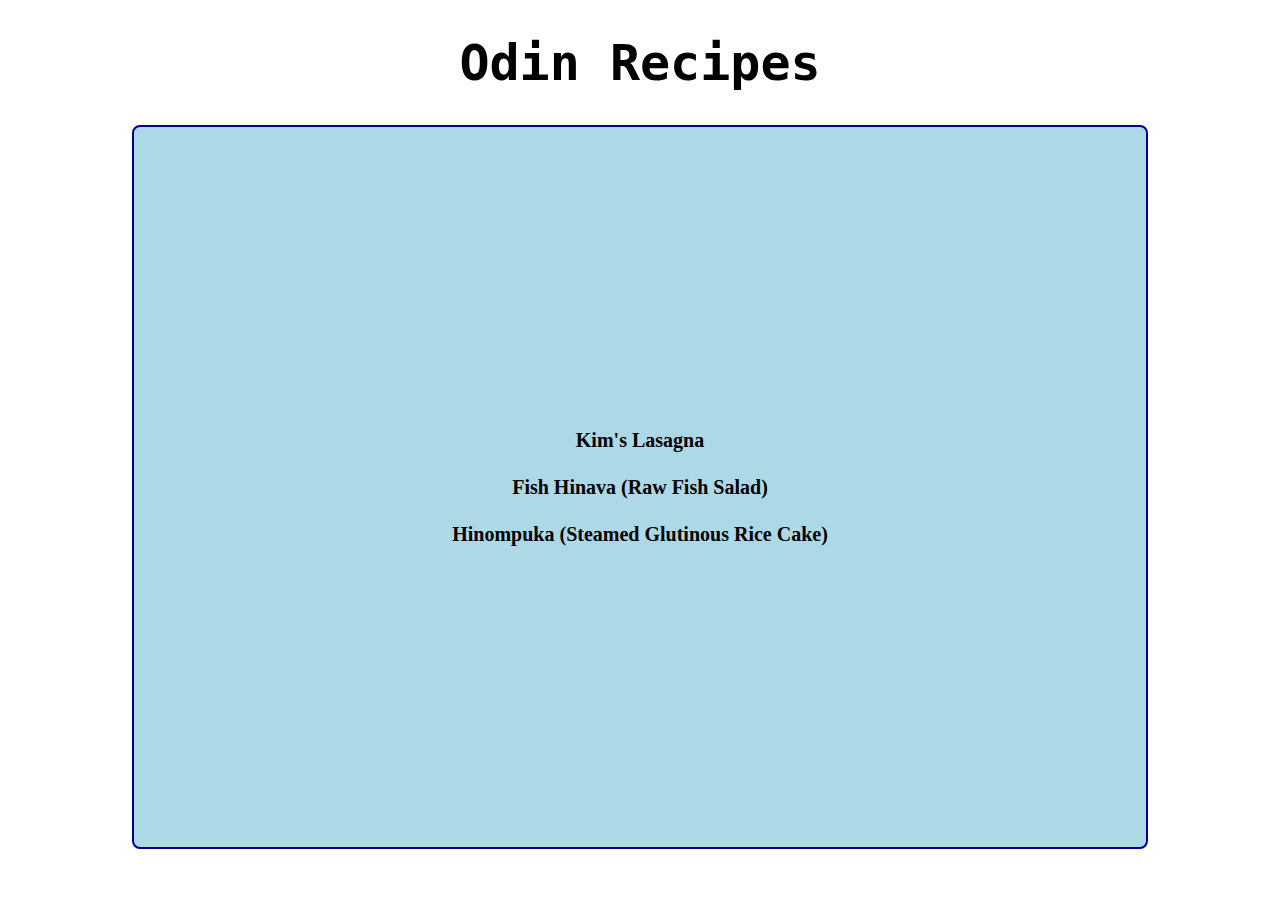
<file: index.html>
<!DOCTYPE html>
<html lang="en">
  <head>
    <meta charset="UTF-8" />
    <meta http-equiv="X-UA-Compatible" content="IE=edge" />
    <meta name="viewport" content="width=device-width, initial-scale=1.0" />
    <title>Odin Recipes</title>
    <link rel="stylesheet" href="style.css" />
  </head>
  <body>
    <h1>Odin Recipes</h1>
    <div class="container">
      <a href="./recipes/lasagna.html">Kim's Lasagna</a>
      <a href="./recipes/hinava.html">Fish Hinava (Raw Fish Salad)</a>
      <a href="./recipes/hinompuka.html">Hinompuka (Steamed Glutinous Rice Cake)</a>
    </div>
  </body>
</html>
</file>
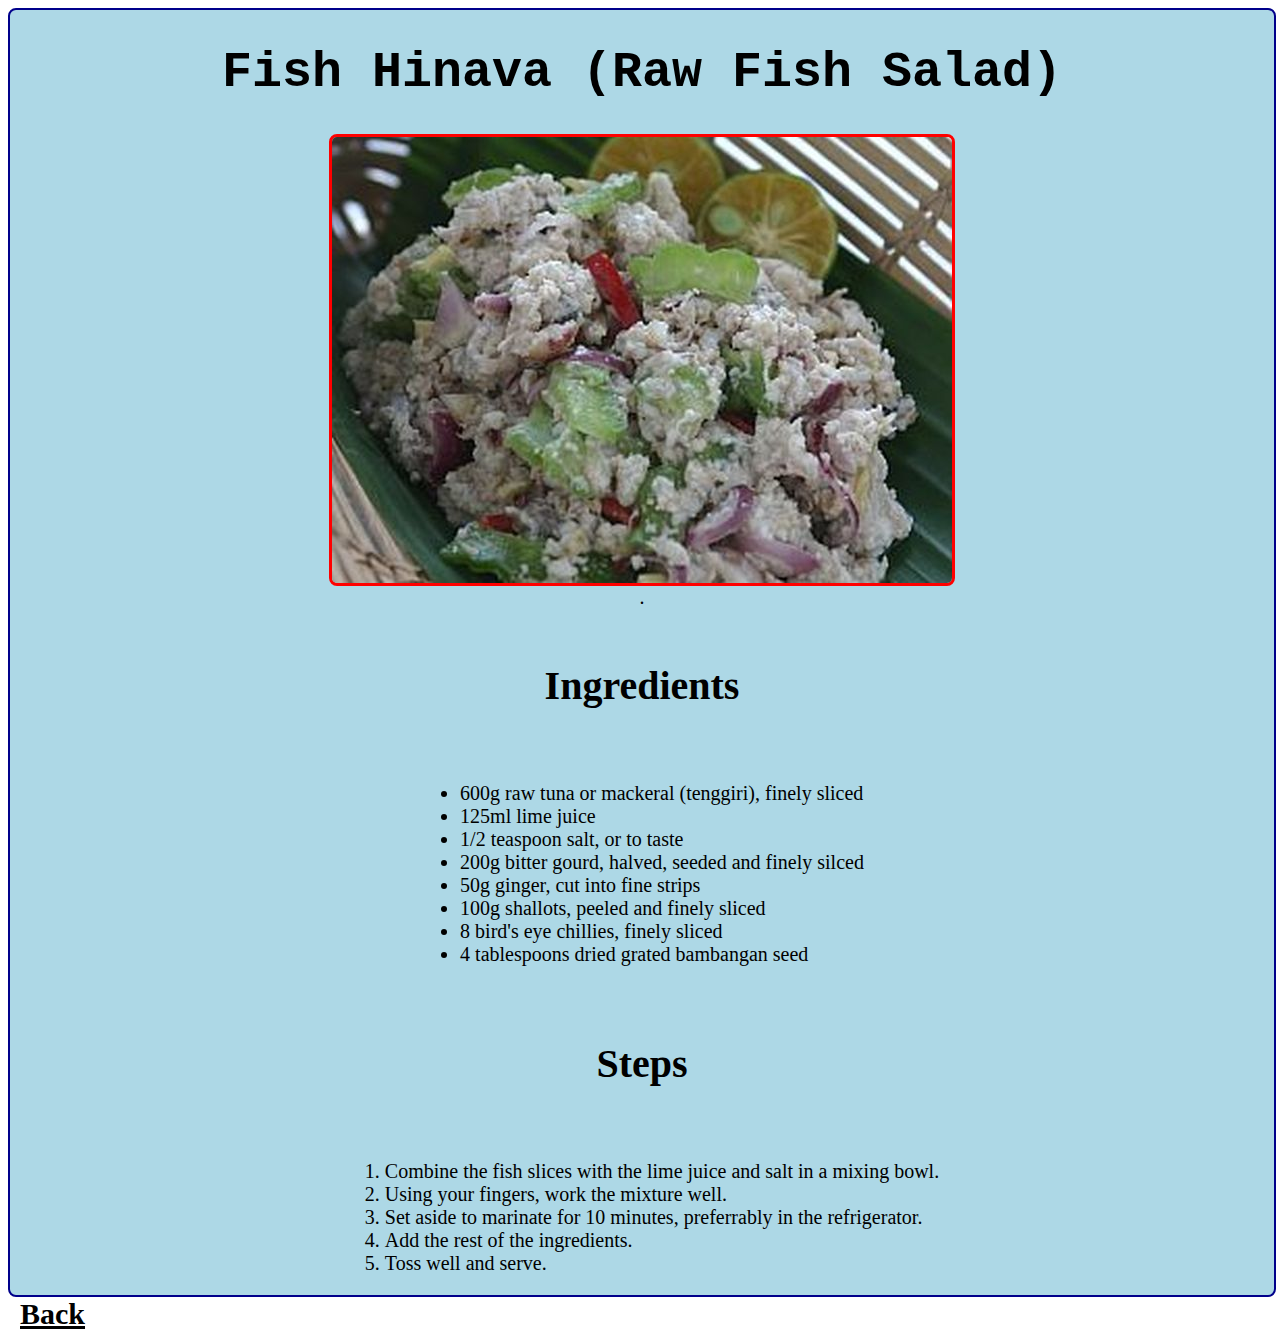
<file: recipes/hinava.html>
<!DOCTYPE html>
<html lang="en">
  <head>
    <meta charset="UTF-8" />
    <meta http-equiv="X-UA-Compatible" content="IE=edge" />
    <meta name="viewport" content="width=device-width, initial-scale=1.0" />
    <title>Odin Recipes</title>
    <link rel="stylesheet" href="../style.css" />
  </head>
  <body>
    <div class="box">
      <h1>Fish Hinava (Raw Fish Salad)</h1>
      <img id="image" src="images/Fish-Hinava.jpg" alt="lasagna" />.

      <h4>Ingredients</h4>
      <ul>
        <li>600g raw tuna or mackeral (tenggiri), finely sliced</li>
        <li>125ml lime juice</li>
        <li>1/2 teaspoon salt, or to taste</li>
        <li>200g bitter gourd, halved, seeded and finely silced</li>
        <li>50g ginger, cut into fine strips</li>
        <li>100g shallots, peeled and finely sliced</li>
        <li>8 bird's eye chillies, finely sliced</li>
        <li>4 tablespoons dried grated bambangan seed</li>
      </ul>

      <h4>Steps</h4>
      <ol>
        <li>Combine the fish slices with the lime juice and salt in a mixing bowl.</li>
        <li>Using your fingers, work the mixture well.</li>
        <li>Set aside to marinate for 10 minutes, preferrably in the refrigerator.</li>
        <li>Add the rest of the ingredients.</li>
        <li>Toss well and serve.</li>
      </ol>
    </div>
    <footer>
      <a class="return" href="../index.html">Back</a>
    </footer>
  </body>
</html>
</file>
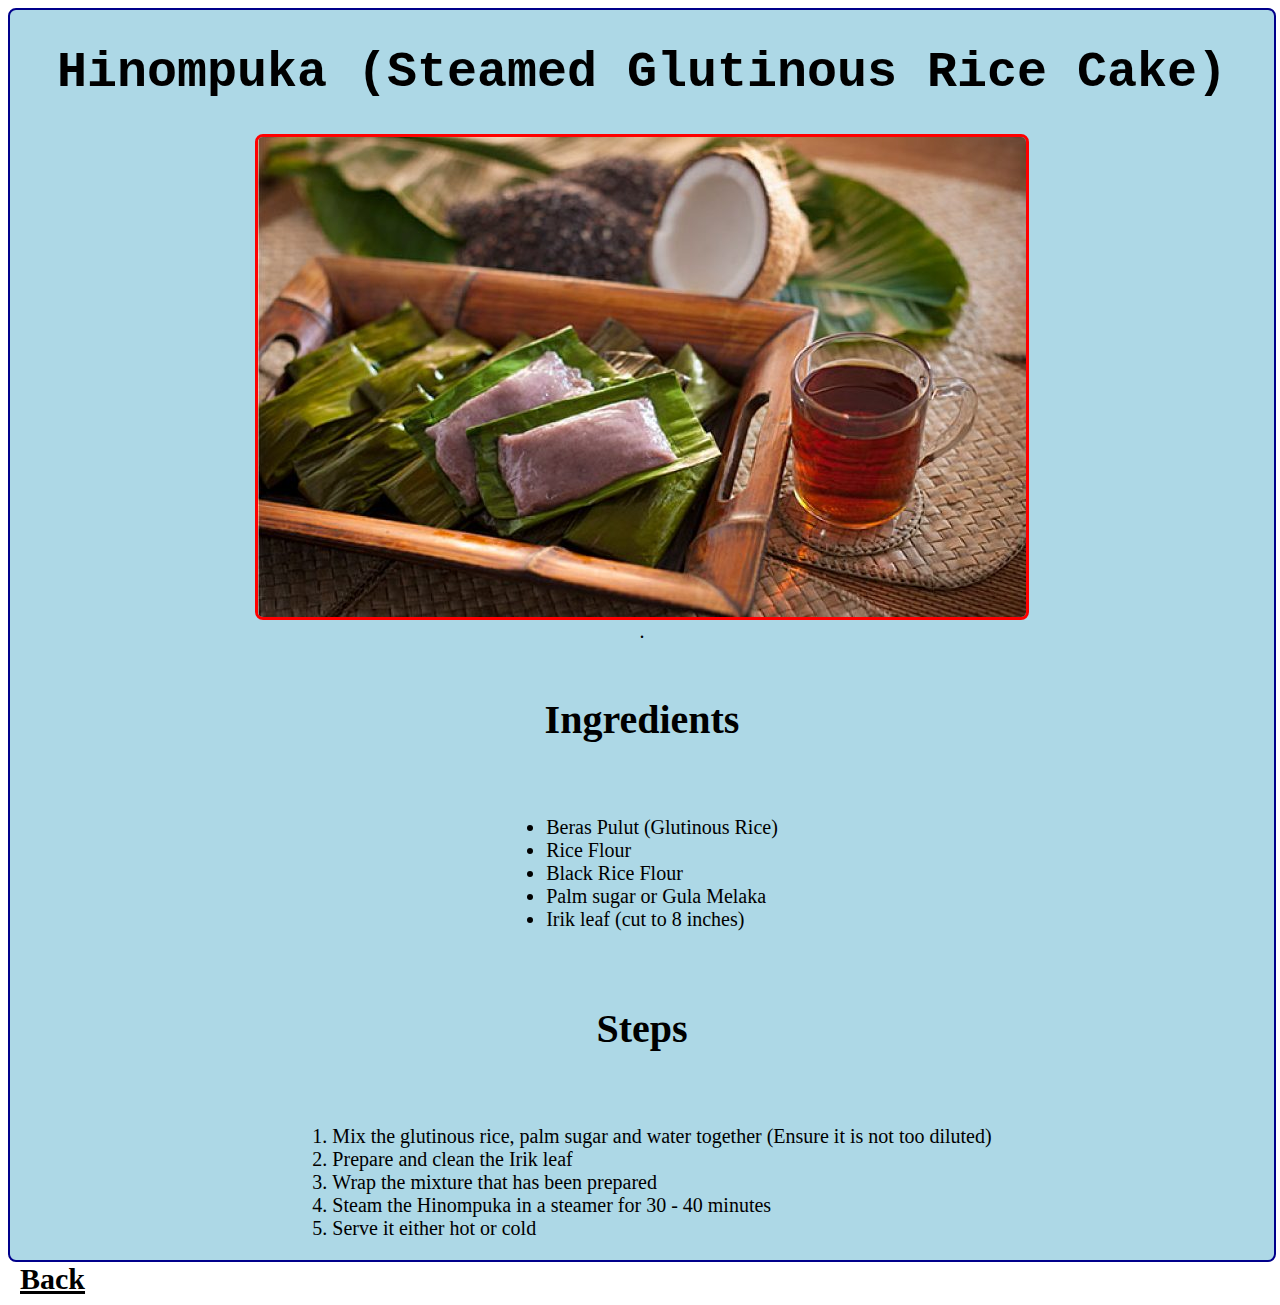
<file: recipes/hinompuka.html>
<!DOCTYPE html>
<html lang="en">
  <head>
    <meta charset="UTF-8" />
    <meta http-equiv="X-UA-Compatible" content="IE=edge" />
    <meta name="viewport" content="width=device-width, initial-scale=1.0" />
    <title>Odin Recipes</title>
    <link rel="stylesheet" href="../style.css" />
  </head>
  <body>
    <div class="box">
      <h1>Hinompuka (Steamed Glutinous Rice Cake)</h1>
      <img id="image" src="./images/Hinompuka.jpg" alt="lasagna" />.

      <h4>Ingredients</h4>
      <ul>
        <li>Beras Pulut (Glutinous Rice)</li>
        <li>Rice Flour</li>
        <li>Black Rice Flour</li>
        <li>Palm sugar or Gula Melaka</li>
        <li>Irik leaf (cut to 8 inches)</li>
      </ul>

      <h4>Steps</h4>
      <ol>
        <li>Mix the glutinous rice, palm sugar and water together (Ensure it is not too diluted)</li>
        <li>Prepare and clean the Irik leaf</li>
        <li>Wrap the mixture that has been prepared</li>
        <li>Steam the Hinompuka in a steamer for 30 - 40 minutes</li>
        <li> Serve it either hot or cold
        </li>
      </ol>
    </div>
    <footer>
      <a class="return" href="../index.html">Back</a>
    </footer>
  </body>
</html>
</file>
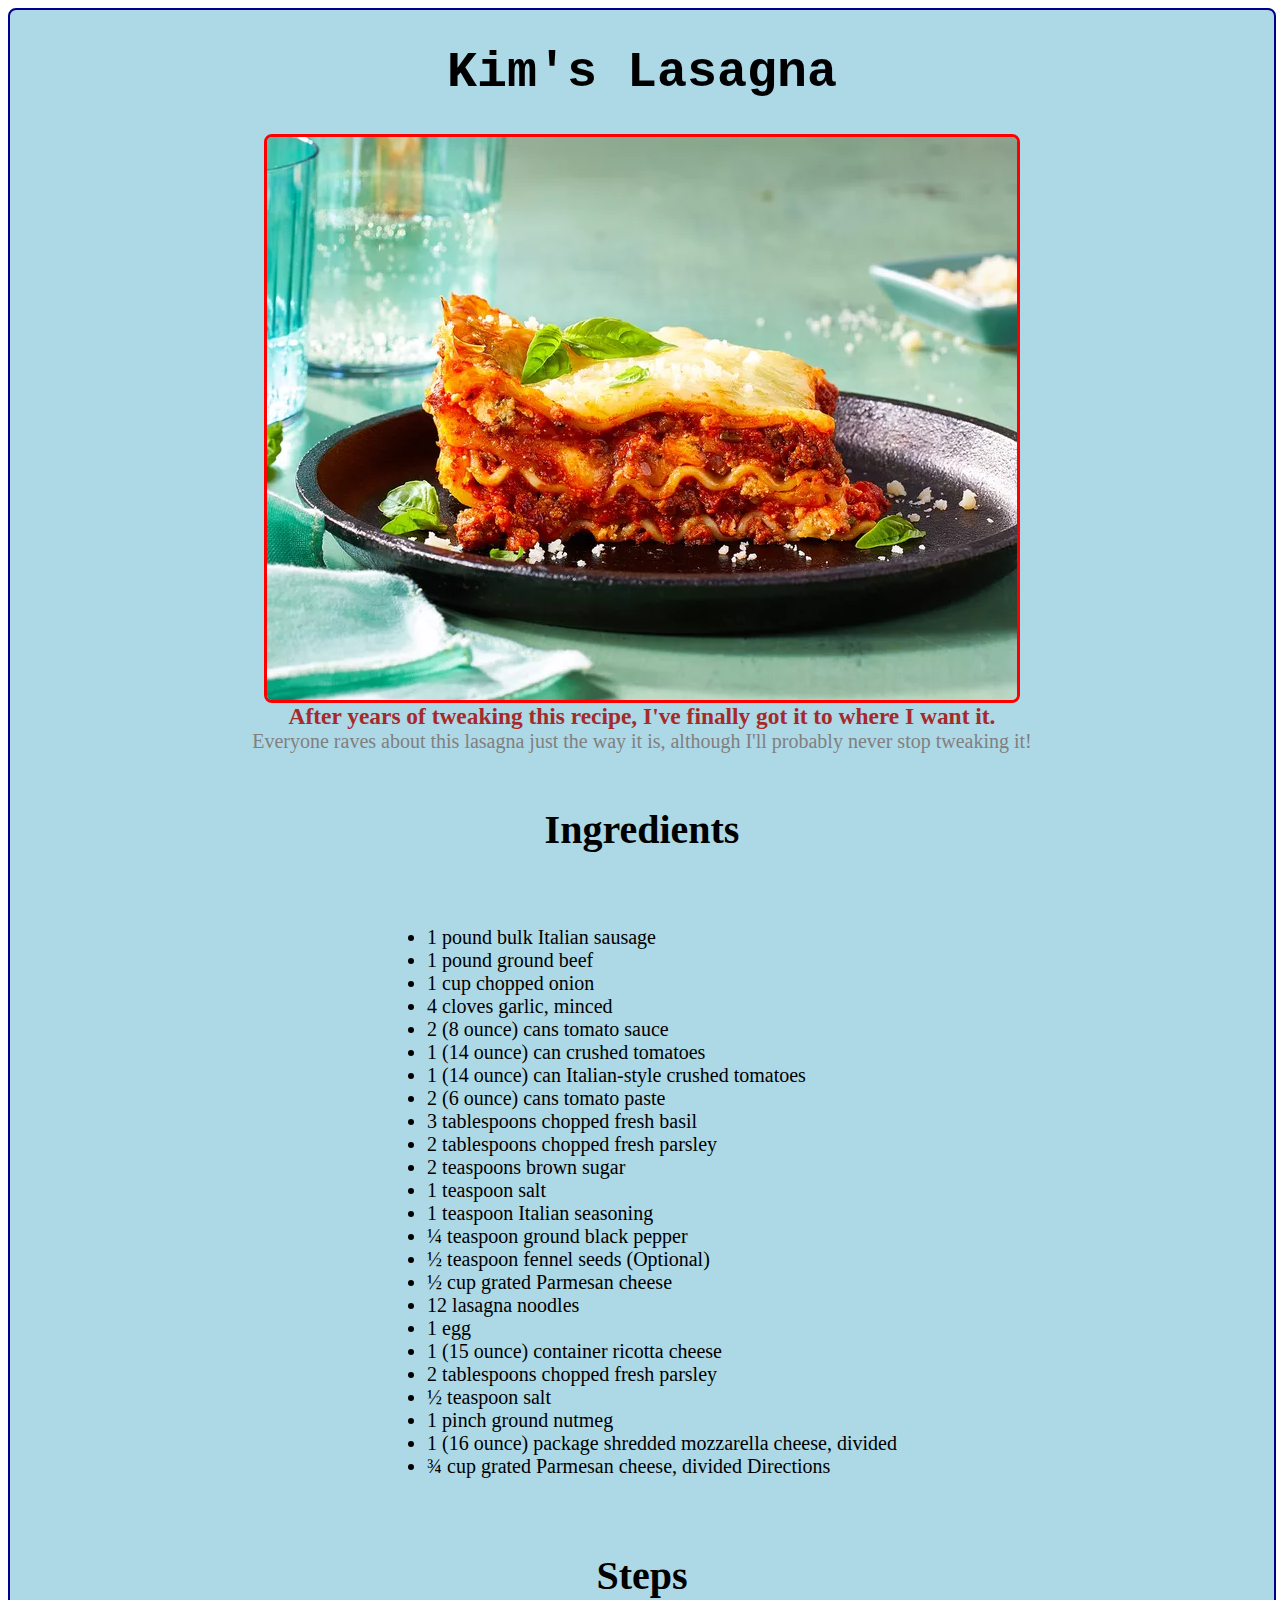
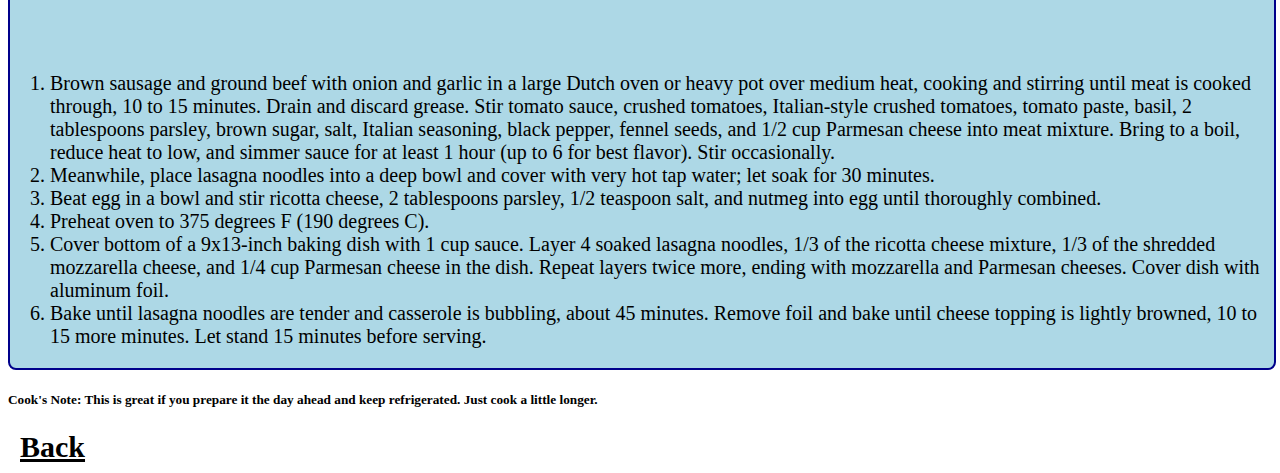
<file: recipes/lasagna.html>
<!DOCTYPE html>
<html lang="en">
  <head>
    <meta charset="UTF-8" />
    <meta http-equiv="X-UA-Compatible" content="IE=edge" />
    <meta name="viewport" content="width=device-width, initial-scale=1.0" />
    <title>Odin Recipes</title>
    <link rel="stylesheet" href="../style.css" />
  </head>
  <body>
    <div class="box">
      <h1>Kim's Lasagna</h1>
      <img id="image" src="./images/lasagna.webp" alt="lasagna" />
      <h3>After years of tweaking this recipe, I've finally got it to where I want it.</h3>
      <p>Everyone raves about this lasagna just the way it is, although I'll probably never stop tweaking it!</p>

      <h4>Ingredients</h4>
      <ul>
        <li>1 pound bulk Italian sausage</li>
        <li>1 pound ground beef</li>
        <li>1 cup chopped onion</li>
        <li>4 cloves garlic, minced</li>
        <li>2 (8 ounce) cans tomato sauce</li>
        <li>1 (14 ounce) can crushed tomatoes</li>
        <li>1 (14 ounce) can Italian-style crushed tomatoes</li>
        <li>2 (6 ounce) cans tomato paste</li>
        <li>3 tablespoons chopped fresh basil</li>
        <li>2 tablespoons chopped fresh parsley</li>
        <li>2 teaspoons brown sugar</li>
        <li>1 teaspoon salt</li>
        <li>1 teaspoon Italian seasoning</li>
        <li>¼ teaspoon ground black pepper</li>
        <li>½ teaspoon fennel seeds (Optional)</li>
        <li>½ cup grated Parmesan cheese</li>
        <li>12 lasagna noodles</li>
        <li>1 egg</li>
        <li>1 (15 ounce) container ricotta cheese</li>
        <li>2 tablespoons chopped fresh parsley</li>
        <li>½ teaspoon salt</li>
        <li>1 pinch ground nutmeg</li>
        <li>1 (16 ounce) package shredded mozzarella cheese, divided</li>
        <li>¾ cup grated Parmesan cheese, divided Directions</li>
      </ul>

      <h4>Steps</h4>
      <ol>
        <li>
          Brown sausage and ground beef with onion and garlic in a large Dutch oven or heavy pot over medium heat, cooking and stirring until meat is cooked through, 10 to 15 minutes. Drain and discard grease. Stir tomato sauce, crushed
          tomatoes, Italian-style crushed tomatoes, tomato paste, basil, 2 tablespoons parsley, brown sugar, salt, Italian seasoning, black pepper, fennel seeds, and 1/2 cup Parmesan cheese into meat mixture. Bring to a boil, reduce heat to
          low, and simmer sauce for at least 1 hour (up to 6 for best flavor). Stir occasionally.
        </li>
        <li>Meanwhile, place lasagna noodles into a deep bowl and cover with very hot tap water; let soak for 30 minutes.</li>
        <li>Beat egg in a bowl and stir ricotta cheese, 2 tablespoons parsley, 1/2 teaspoon salt, and nutmeg into egg until thoroughly combined.</li>
        <li>Preheat oven to 375 degrees F (190 degrees C).</li>
        <li>
          Cover bottom of a 9x13-inch baking dish with 1 cup sauce. Layer 4 soaked lasagna noodles, 1/3 of the ricotta cheese mixture, 1/3 of the shredded mozzarella cheese, and 1/4 cup Parmesan cheese in the dish. Repeat layers twice more,
          ending with mozzarella and Parmesan cheeses. Cover dish with aluminum foil.
        </li>
        <li>Bake until lasagna noodles are tender and casserole is bubbling, about 45 minutes. Remove foil and bake until cheese topping is lightly browned, 10 to 15 more minutes. Let stand 15 minutes before serving.</li>
      </ol>
    </div>
    <h5>Cook's Note: This is great if you prepare it the day ahead and keep refrigerated. Just cook a little longer.</h5>
    <footer>
      <a class="return" href="../index.html">Back</a>
    </footer>
  </body>
</html>
</file>
<file: style.css>
.container {
  background-color: lightblue;
  display: flex;
  flex-direction: column;
  align-items: center;
  justify-content: center;
  width: 80%;
  height: 80vh;
  border: 2px solid darkblue;
  border-radius: 8px;
  font-size: 20px;
  margin: auto;
  font-family: fantasy;
}

.box {
  background-color: lightblue;
  display: flex;
  flex-direction: column;
  align-items: center;
  justify-content: center;
  width: 100%;
  border: 2px solid darkblue;
  border-radius: 8px;
  font-size: 20px;
  font-family: fantasy;
}

a {
  margin: 12px;
  text-decoration: none;
  color: black;
  font-weight: bolder;
}

a:hover {
  margin: 10px;
  text-decoration: none;
  color: tomato;
}

h1 {
  font-size: 50px;
  color: black;
  text-align: center;
  align-items: center;
  justify-content: center;
  font-family: monospace;
}

h3 {
  margin: 0;
  color: brown;
  font-weight: bolder;
}

p {
  margin: 0;
  color: gray;
}

h4 {
  font-size: 40px;
  color: black;
  text-align: center;
  align-items: center;
  justify-content: center;
}

#image {
  justify-content: center;
  align-items: center;
  text-align: center;
  border: 3px solid red;
  border-radius: 8px;
}

footer {
  font-size: 30px;
  font-weight: 900;
  text-decoration: underline;
}
</file>
